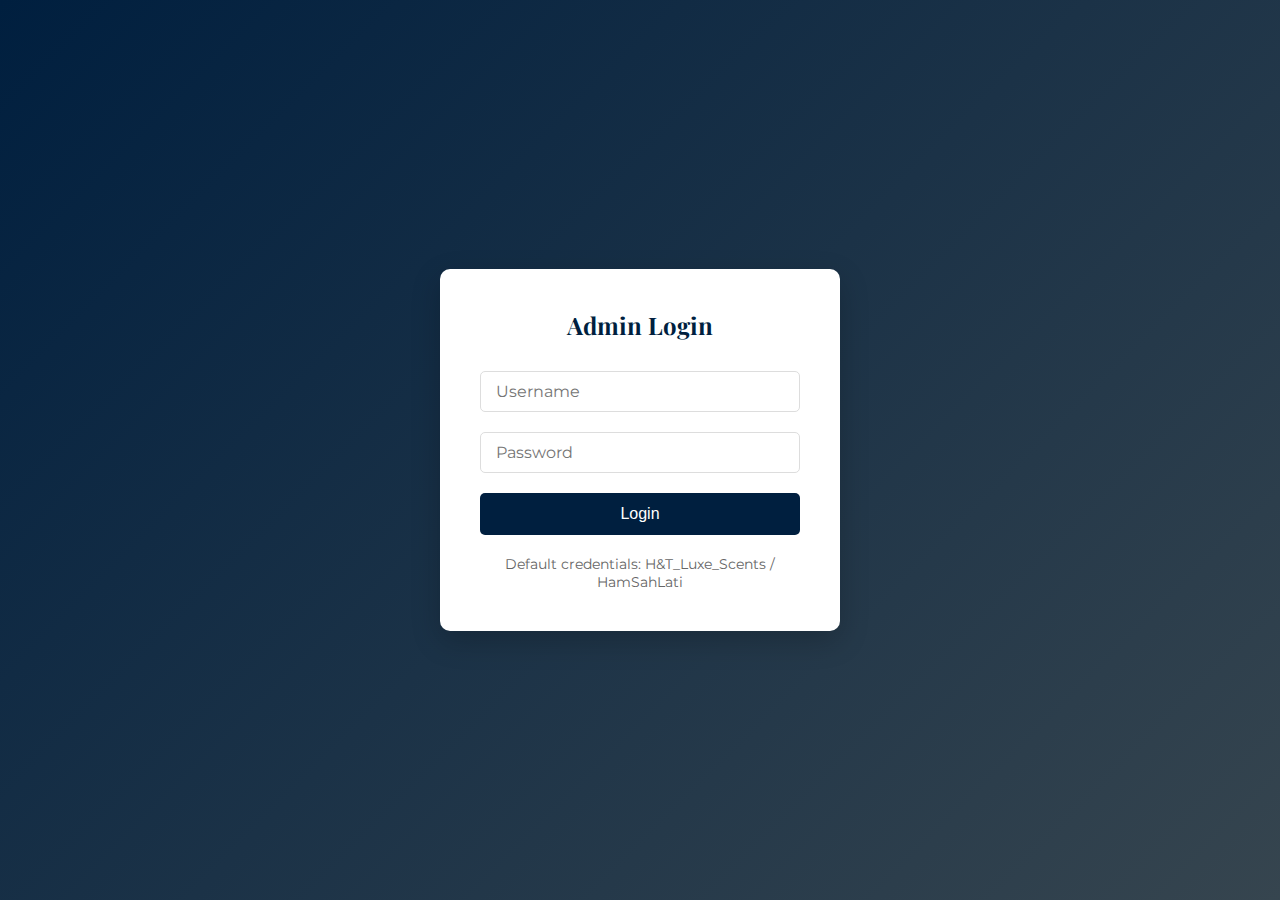
<file: frontend/admin-interface.html>
<!DOCTYPE html>
<html lang="en">
<head>
    <meta charset="UTF-8">
    <meta name="viewport" content="width=device-width, initial-scale=1.0">
    <title>Admin Dashboard | H&T Luxe Scents</title>
    <link rel="stylesheet" href="css/admin.css">
    <link href="https://fonts.googleapis.com/css2?family=Playfair+Display:wght@400;500;600&family=Montserrat:wght@300;400;500&display=swap" rel="stylesheet">
    <link rel="stylesheet" href="https://cdnjs.cloudflare.com/ajax/libs/font-awesome/6.4.0/css/all.min.css">
</head>
<body>
    <!-- Admin Login -->
    <div id="admin-login" class="admin-login">
        <div class="login-container">
            <div class="login-form">
                <h2>Admin Login</h2>
                <form id="login-form">
                    <div class="form-group">
                        <input type="text" id="username" placeholder="Username" required>
                    </div>
                    <div class="form-group">
                        <input type="password" id="password" placeholder="Password" required>
                    </div>
                    <button type="submit" class="login-btn">Login</button>
                </form>
                <p class="login-note">Default credentials: H&T_Luxe_Scents / HamSahLati</p>
            </div>
        </div>
    </div>

    <!-- Admin Dashboard -->
    <div id="admin-dashboard" class="admin-dashboard" style="display: none;">
        <!-- Admin Header -->
        <header class="admin-header">
            <div class="admin-nav">
                <div class="admin-logo">
                    <h1>H&T Luxe Scents Admin</h1>
                </div>
                <div class="admin-actions">
                    <button id="logout-btn" class="logout-btn">Logout</button>
                </div>
            </div>
        </header>

        <!-- Admin Sidebar -->
        <div class="admin-container">
            <aside class="admin-sidebar">
                <nav class="sidebar-nav">
                    <a href="#dashboard" class="nav-item active" data-section="dashboard">
                        <i class="fas fa-tachometer-alt"></i> Dashboard
                    </a>
                    <a href="#products" class="nav-item" data-section="products">
                        <i class="fas fa-box"></i> Products
                    </a>
                    <a href="#categories" class="nav-item" data-section="categories">
                        <i class="fas fa-tags"></i> Categories
                    </a>
                    <a href="#messages" class="nav-item" data-section="messages">
                        <i class="fas fa-envelope"></i> Messages
                    </a>
                    <a href="#reviews" class="nav-item" data-section="reviews">
                        <i class="fas fa-star"></i> Reviews
                    </a>
                    <a href="#wishlists" class="nav-item" data-section="wishlists">
                        <i class="fas fa-heart"></i> User Wishlists
                    </a>
                    <a href="#discounts" class="nav-item" data-section="discounts">
                        <i class="fas fa-percent"></i> Discounts
                    </a>
                </nav>
            </aside>

            <!-- Main Content -->
            <main class="admin-main">
                <!-- Dashboard Section -->
                <section id="dashboard" class="admin-section active">
                    <h2>Dashboard Overview</h2>
                    <div class="stats-grid">
                        <div class="stat-card">
                            <h3>Total Products</h3>
                            <p class="stat-number" id="total-products">0</p>
                        </div>
                        <div class="stat-card">
                            <h3>Total Messages</h3>
                            <p class="stat-number" id="total-messages">0</p>
                        </div>
                        <div class="stat-card">
                            <h3>Total Reviews</h3>
                            <p class="stat-number" id="total-reviews">0</p>
                        </div>
                        <div class="stat-card">
                            <h3>Active Users</h3>
                            <p class="stat-number" id="active-users">0</p>
                        </div>
                    </div>
                </section>

                <!-- Products Management -->
                <section id="products" class="admin-section">
                    <div class="section-header">
                        <h2>Product Management</h2>
                        <button class="add-btn" id="add-product-btn">Add New Product</button>
                    </div>
                    
                    <!-- Add Product Form -->
                    <div id="add-product-form" class="form-modal" style="display: none;">
                        <form id="product-form">
                            <div class="form-row">
                                <div class="form-group">
                                    <label for="product-name">Product Name</label>
                                    <input type="text" id="product-name" required>
                                </div>
                                <div class="form-group">
                                    <label for="product-brand">Brand</label>
                                    <input type="text" id="product-brand" required>
                                </div>
                            </div>
                            <div class="form-row">
                                <div class="form-group">
                                    <label for="product-price">Price</label>
                                    <input type="number" id="product-price" step="0.01" required>
                                </div>
                                <div class="form-group">
                                    <label for="product-category">Category</label>
                                    <select id="product-category" required>
                                        <option value="">Select Category</option>
                                    </select>
                                </div>
                            </div>
                            <div class="form-group">
                                <label for="product-description">Description</label>
                                <textarea id="product-description" rows="4" required></textarea>
                            </div>
                            <div class="form-group">
                                <label for="product-image">Image URL</label>
                                <input type="url" id="product-image" required>
                            </div>
                            <div class="form-actions">
                                <button type="submit" class="save-btn">Save Product</button>
                                <button type="button" class="cancel-btn" id="cancel-product">Cancel</button>
                            </div>
                        </form>
                    </div>

                    <!-- Products Table -->
                    <div class="table-container">
                        <table class="data-table">
                            <thead>
                                <tr>
                                    <th>ID</th>
                                    <th>Image</th>
                                    <th>Name</th>
                                    <th>Brand</th>
                                    <th>Price</th>
                                    <th>Category</th>
                                    <th>Actions</th>
                                </tr>
                            </thead>
                            <tbody id="products-table">
                                <!-- Products loaded via JavaScript -->
                            </tbody>
                        </table>
                    </div>
                </section>

                <!-- Categories Management -->
                <section id="categories" class="admin-section">
                    <div class="section-header">
                        <h2>Category Management</h2>
                        <button class="add-btn" id="add-category-btn">Add New Category</button>
                    </div>
                    
                    <!-- Add Category Form -->
                    <div id="add-category-form" class="form-modal" style="display: none;">
                        <form id="category-form">
                            <div class="form-group">
                                <label for="category-name">Category Name</label>
                                <input type="text" id="category-name" required>
                            </div>
                            <div class="form-group">
                                <label for="category-description">Description</label>
                                <textarea id="category-description" rows="3" required></textarea>
                            </div>
                            <div class="form-actions">
                                <button type="submit" class="save-btn">Save Category</button>
                                <button type="button" class="cancel-btn" id="cancel-category">Cancel</button>
                            </div>
                        </form>
                    </div>

                    <!-- Categories Table -->
                    <div class="table-container">
                        <table class="data-table">
                            <thead>
                                <tr>
                                    <th>ID</th>
                                    <th>Name</th>
                                    <th>Description</th>
                                    <th>Actions</th>
                                </tr>
                            </thead>
                            <tbody id="categories-table">
                                <!-- Categories loaded via JavaScript -->
                            </tbody>
                        </table>
                    </div>
                </section>

                <!-- Messages Management -->
                <section id="messages" class="admin-section">
                    <h2>Customer Messages</h2>
                    <div class="table-container">
                        <table class="data-table">
                            <thead>
                                <tr>
                                    <th>ID</th>
                                    <th>Name</th>
                                    <th>Email</th>
                                    <th>Message</th>
                                    <th>Date</th>
                                    <th>Actions</th>
                                </tr>
                            </thead>
                            <tbody id="messages-table">
                                <!-- Messages loaded via JavaScript -->
                            </tbody>
                        </table>
                    </div>
                </section>

                <!-- Reviews Management -->
                <section id="reviews" class="admin-section">
                    <h2>Product Reviews</h2>
                    <div class="table-container">
                        <table class="data-table">
                            <thead>
                                <tr>
                                    <th>ID</th>
                                    <th>Product</th>
                                    <th>User</th>
                                    <th>Rating</th>
                                    <th>Review</th>
                                    <th>Date</th>
                                    <th>Actions</th>
                                </tr>
                            </thead>
                            <tbody id="reviews-table">
                                <!-- Reviews loaded via JavaScript -->
                            </tbody>
                        </table>
                    </div>
                </section>

                <!-- Wishlists Management -->
                <section id="wishlists" class="admin-section">
                    <h2>User Wishlists</h2>
                    <div class="table-container">
                        <table class="data-table">
                            <thead>
                                <tr>
                                    <th>User</th>
                                    <th>Product</th>
                                    <th>Added Date</th>
                                </tr>
                            </thead>
                            <tbody id="wishlists-table">
                                <!-- Wishlists loaded via JavaScript -->
                            </tbody>
                        </table>
                    </div>
                </section>

                <!-- Discounts Management -->
                <section id="discounts" class="admin-section">
                    <div class="section-header">
                        <h2>Discount Management</h2>
                        <button class="add-btn" id="add-discount-btn">Add New Discount</button>
                    </div>
                    
                    <!-- Add Discount Form -->
                    <div id="add-discount-form" class="form-modal" style="display: none;">
                        <form id="discount-form">
                            <div class="form-row">
                                <div class="form-group">
                                    <label for="discount-code">Discount Code</label>
                                    <input type="text" id="discount-code" required>
                                </div>
                                <div class="form-group">
                                    <label for="discount-percentage">Percentage</label>
                                    <input type="number" id="discount-percentage" min="1" max="100" required>
                                </div>
                            </div>
                            <div class="form-row">
                                <div class="form-group">
                                    <label for="discount-start">Start Date</label>
                                    <input type="date" id="discount-start" required>
                                </div>
                                <div class="form-group">
                                    <label for="discount-end">End Date</label>
                                    <input type="date" id="discount-end" required>
                                </div>
                            </div>
                            <div class="form-actions">
                                <button type="submit" class="save-btn">Save Discount</button>
                                <button type="button" class="cancel-btn" id="cancel-discount">Cancel</button>
                            </div>
                        </form>
                    </div>

                    <!-- Discounts Table -->
                    <div class="table-container">
                        <table class="data-table">
                            <thead>
                                <tr>
                                    <th>Code</th>
                                    <th>Percentage</th>
                                    <th>Start Date</th>
                                    <th>End Date</th>
                                    <th>Status</th>
                                    <th>Actions</th>
                                </tr>
                            </thead>
                            <tbody id="discounts-table">
                                <!-- Discounts loaded via JavaScript -->
                            </tbody>
                        </table>
                    </div>
                </section>
            </main>
        </div>
    </div>

    <script src="js/admin.js"></script>
</body>
</html>
</file>
<file: frontend/css/admin.css>
/* Admin CSS Variables */
:root {
    --navy: #001f3f;
    --silver: #c0c0c0;
    --charcoal: #36454f;
    --light-gray: #f4f4f4;
    --white: #ffffff;
    --gold: #d4af37;
    --success: #28a745;
    --danger: #dc3545;
    --warning: #ffc107;
}

/* Admin Global Styles */
* {
    margin: 0;
    padding: 0;
    box-sizing: border-box;
}

body {
    font-family: 'Montserrat', sans-serif;
    background-color: #f8f9fa;
    color: var(--charcoal);
}

/* Admin Login */
.admin-login {
    display: flex;
    justify-content: center;
    align-items: center;
    min-height: 100vh;
    background: linear-gradient(135deg, var(--navy) 0%, var(--charcoal) 100%);
}

.login-container {
    background-color: var(--white);
    padding: 40px;
    border-radius: 10px;
    box-shadow: 0 10px 30px rgba(0, 0, 0, 0.2);
    width: 100%;
    max-width: 400px;
}

.login-form h2 {
    text-align: center;
    margin-bottom: 30px;
    color: var(--navy);
    font-family: 'Playfair Display', serif;
}

.login-form .form-group {
    margin-bottom: 20px;
}

.login-form input {
    width: 100%;
    padding: 12px 15px;
    border: 1px solid #ddd;
    border-radius: 5px;
    font-size: 1rem;
}

.login-form input:focus {
    outline: none;
    border-color: var(--navy);
}

.login-btn {
    width: 100%;
    background-color: var(--navy);
    color: var(--white);
    border: none;
    padding: 12px;
    border-radius: 5px;
    font-size: 1rem;
    cursor: pointer;
    transition: background-color 0.3s;
}

.login-btn:hover {
    background-color: var(--charcoal);
}

.login-note {
    text-align: center;
    margin-top: 20px;
    font-size: 0.9rem;
    color: #666;
}

/* Admin Dashboard */
.admin-dashboard {
    min-height: 100vh;
}

.admin-header {
    background-color: var(--navy);
    color: var(--white);
    padding: 0;
    box-shadow: 0 2px 10px rgba(0, 0, 0, 0.1);
}

.admin-nav {
    display: flex;
    justify-content: space-between;
    align-items: center;
    padding: 20px;
    max-width: 1200px;
    margin: 0 auto;
}

.admin-logo h1 {
    font-size: 1.5rem;
    font-family: 'Playfair Display', serif;
}

.logout-btn {
    background-color: transparent;
    color: var(--white);
    border: 1px solid var(--white);
    padding: 8px 15px;
    border-radius: 5px;
    cursor: pointer;
    transition: all 0.3s;
}

.logout-btn:hover {
    background-color: var(--white);
    color: var(--navy);
}

.admin-container {
    display: flex;
    min-height: calc(100vh - 80px);
}

.admin-sidebar {
    width: 250px;
    background-color: var(--white);
    box-shadow: 2px 0 10px rgba(0, 0, 0, 0.1);
}

.sidebar-nav {
    padding: 20px 0;
}

.nav-item {
    display: flex;
    align-items: center;
    padding: 15px 25px;
    color: var(--charcoal);
    text-decoration: none;
    transition: all 0.3s;
    border-left: 3px solid transparent;
}

.nav-item i {
    margin-right: 10px;
    width: 20px;
    text-align: center;
}

.nav-item:hover, .nav-item.active {
    background-color: var(--light-gray);
    border-left-color: var(--navy);
    color: var(--navy);
}

.admin-main {
    flex: 1;
    padding: 30px;
    overflow-y: auto;
}

.admin-section {
    display: none;
}

.admin-section.active {
    display: block;
}

/* Stats Grid */
.stats-grid {
    display: grid;
    grid-template-columns: repeat(auto-fit, minmax(200px, 1fr));
    gap: 20px;
    margin-bottom: 30px;
}

.stat-card {
    background-color: var(--white);
    padding: 25px;
    border-radius: 10px;
    box-shadow: 0 5px 15px rgba(0, 0, 0, 0.05);
    text-align: center;
}

.stat-card h3 {
    font-size: 1rem;
    color: #666;
    margin-bottom: 10px;
}

.stat-number {
    font-size: 2.5rem;
    font-weight: 700;
    color: var(--navy);
}

/* Section Header */
.section-header {
    display: flex;
    justify-content: space-between;
    align-items: center;
    margin-bottom: 30px;
}

.section-header h2 {
    color: var(--navy);
    font-family: 'Playfair Display', serif;
}

.add-btn {
    background-color: var(--navy);
    color: var(--white);
    border: none;
    padding: 10px 20px;
    border-radius: 5px;
    cursor: pointer;
    transition: background-color 0.3s;
}

.add-btn:hover {
    background-color: var(--charcoal);
}

/* Form Modal */
.form-modal {
    background-color: var(--white);
    padding: 30px;
    border-radius: 10px;
    box-shadow: 0 5px 15px rgba(0, 0, 0, 0.1);
    margin-bottom: 30px;
}

.form-row {
    display: grid;
    grid-template-columns: 1fr 1fr;
    gap: 20px;
    margin-bottom: 20px;
}

.form-group {
    margin-bottom: 20px;
}

.form-group label {
    display: block;
    margin-bottom: 5px;
    font-weight: 500;
    color: var(--charcoal);
}

.form-group input,
.form-group select,
.form-group textarea {
    width: 100%;
    padding: 10px 15px;
    border: 1px solid #ddd;
    border-radius: 5px;
    font-family: 'Montserrat', sans-serif;
    font-size: 1rem;
}

.form-group input:focus,
.form-group select:focus,
.form-group textarea:focus {
    outline: none;
    border-color: var(--navy);
}

.form-actions {
    display: flex;
    gap: 10px;
    justify-content: flex-end;
}

.save-btn {
    background-color: var(--success);
    color: var(--white);
    border: none;
    padding: 10px 20px;
    border-radius: 5px;
    cursor: pointer;
}

.cancel-btn {
    background-color: #6c757d;
    color: var(--white);
    border: none;
    padding: 10px 20px;
    border-radius: 5px;
    cursor: pointer;
}

/* Data Tables */
.table-container {
    background-color: var(--white);
    border-radius: 10px;
    box-shadow: 0 5px 15px rgba(0, 0, 0, 0.05);
    overflow: hidden;
}

.data-table {
    width: 100%;
    border-collapse: collapse;
}

.data-table th,
.data-table td {
    padding: 15px;
    text-align: left;
    border-bottom: 1px solid #eee;
}

.data-table th {
    background-color: var(--light-gray);
    font-weight: 600;
    color: var(--navy);
}

.data-table tr:hover {
    background-color: #f8f9fa;
}

/* Action Buttons */
.action-btn {
    padding: 5px 10px;
    border: none;
    border-radius: 3px;
    cursor: pointer;
    font-size: 0.8rem;
    margin-right: 5px;
}

.edit-btn {
    background-color: var(--warning);
    color: var(--charcoal);
}

.delete-btn {
    background-color: var(--danger);
    color: var(--white);
}

.view-btn {
    background-color: var(--navy);
    color: var(--white);
}

/* Responsive Design */
@media (max-width: 768px) {
    .admin-container {
        flex-direction: column;
    }
    
    .admin-sidebar {
        width: 100%;
    }
    
    .sidebar-nav {
        display: flex;
        overflow-x: auto;
        padding: 10px;
    }
    
    .nav-item {
        flex-shrink: 0;
        border-left: none;
        border-bottom: 3px solid transparent;
    }
    
    .nav-item.active {
        border-left: none;
        border-bottom-color: var(--navy);
    }
    
    .form-row {
        grid-template-columns: 1fr;
    }
    
    .table-container {
        overflow-x: auto;
    }
    
    .data-table {
        min-width: 800px;
    }
}
</file>
